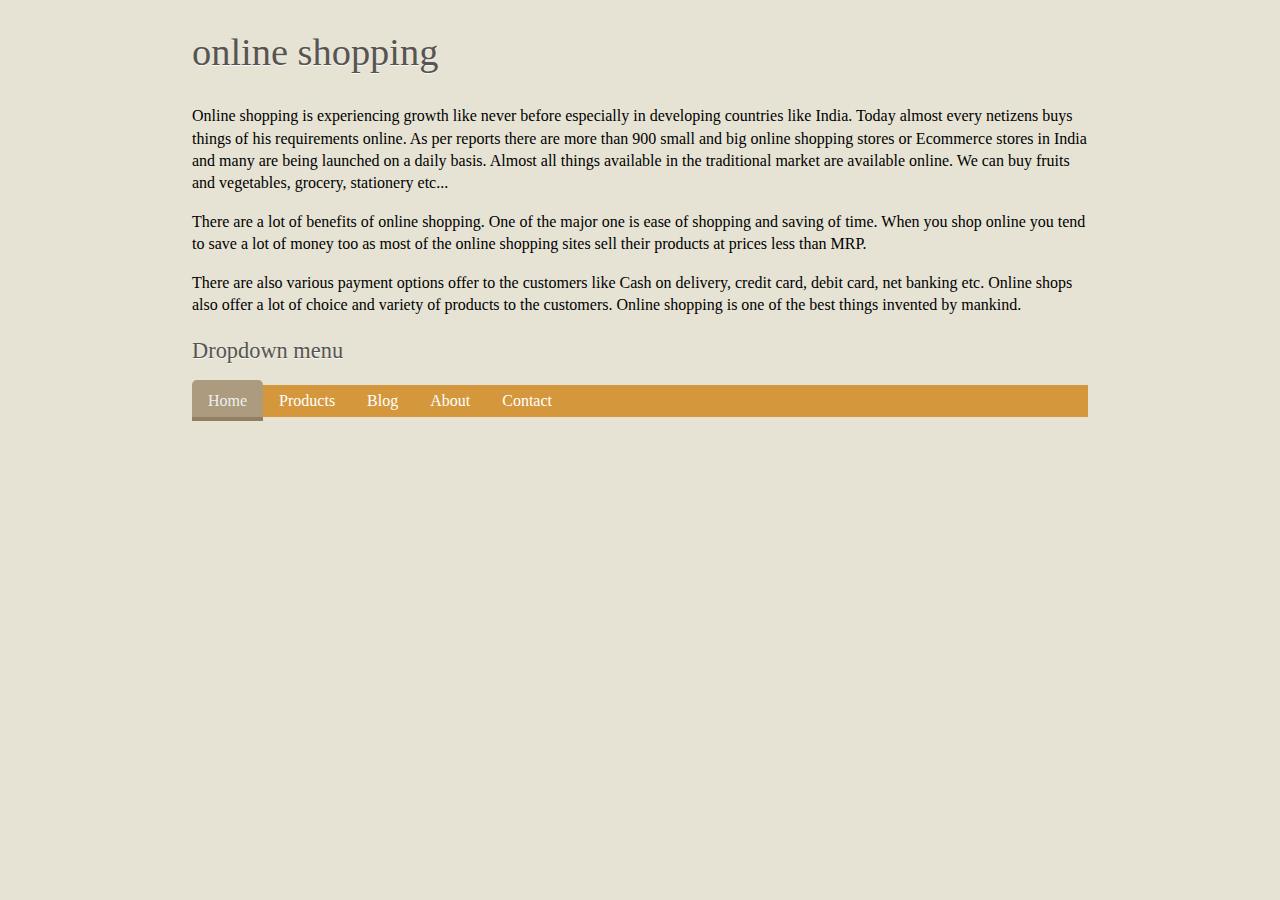
<file: menubar.html>
<!DOCTYPE HTML>
<html>
<head>
	<meta charset="UTF-8">
	<title>dropdown menu</title>
	<style>
	html {
		background: #E6E3D4;
	}

	body {
		font: 100% Georgia, "Times of Roman", Times, serif;
		line-height: 1.4;
		width: 70%;
		margin: 0 auto;
		padding-bottom: 20em;
	}

	h1, h2, h3 {
		font-size: 2.4em;
		font-weight: normal;
		text-shadow: 0 1px 0 rgba(255, 255, 255, 0.75);
		color: #575451;
	}

	h2 {
		font-size: 1.4em;
	}

	.cf:before, .cf:after {
		content:"";
		display:table;
	}

	.cf:after {
		clear:both;
	}

	/* For IE 6/7 (trigger hasLayout) */
	.cf {
		zoom:1;
	}
	/*horizontal menu styles*/
	nav {
		background: #916A3s1;
		height: 2.3em;
	}
	ul, li {
		margin: 0;
		padding: 0;
		list-style: none;
		float: left;
	}
	ul {
		background: #D5973C;
		height: 2em;
		width: 100%;
	}
	li {
		position: relative;
	}
	li a {
		display: block;
		line-height: 2em;
		padding: 0 1em;
		color: white;
		text-decoration: none;
	}
	li a:hover, .topmenu li:hover > a {
		background: #916A31;
		height: 2em;
		padding-top: .3em;
		position: relative;
		top: -.3em;
		border-radius: .3em .3em 0 0;
	}
	.current, a:hover.current, .topmenu li:hover a.current {
		background: #AD9B7F;
		color: #eee;
		padding-top: .3em;
		border-radius: .3em .3em 0 0;
		position: relative;
		top: -.3em;
		border-bottom: .3em solid #917F63;
		cursor: default;
	}
	/*dropdown menu styles*/

	ul.submenu {
		float: none;
		background: #916A31;
		width: auto;
		height: auto;
		position: absolute;
		top: 2em;
		left: -9000em;
		max-height: 0;
		-webkit-transition: max-height 0.5s ease-in-out;
		-moz-transition: max-height 0.5s ease-in-out;
		-o-transition: max-height 0.5s ease-in-out;
		-ms-transition: max-height 0.5s ease-in-out;
		transition: max-height 0.5s ease-in-out;
	}

	ul.submenu li {
		float: none;
	}

	.topmenu li:hover ul {
		left: 0;
		max-height: 10em;
	}

	ul.submenu li a {
		border-bottom: 1px solid white;
		padding: .2em 1em;
		white-space: nowrap;
	}
	ul.submenu li:last-child a {
		border-bottom: none;
	}
	ul.submenu li a:hover {
		background: #D5973C;
		height: 2em;
		padding-top: .2em;
		top: 0;
		border-radius: 0;
	}
	</style>
</head>
<body>
	<h1>online shopping</h1>
	<p>Online shopping is experiencing growth like never before especially in developing countries like India. Today almost every netizens buys things of his requirements online. As per reports there are more than 900 small and big online shopping stores or Ecommerce stores in India and many are being launched on a daily basis. Almost all things available in the traditional market are available online. We can buy fruits and vegetables, grocery, stationery etc...</p>
	<p>There are a lot of benefits of online shopping. One of the major one is ease of shopping and saving of time. When you shop online you tend to save a lot of money too as most of the online shopping sites sell their products at prices less than MRP.</p>
	<p>There are also various payment options offer to the customers like Cash on delivery, credit card, debit card, net banking etc. Online shops also offer a lot of choice and variety of products to the customers. Online shopping is one of the best things invented by mankind.</p>
	<h2>Dropdown menu</h2>
	<nav class="cf">
		<nav class="cf">
			<ul class="topmenu">
				<li><a href="home.htm" title="Home page" class="current">Home</a></li>
				<li><a href="products.htm" title="browse our products">Products</a>
					<ul class="submenu">
						<li><a href="laptops.htm" title="laptops">Laptops</a></li>
						<li><a href="tablets.htm" title="tablets">Tablets</a></li>
						<li><a href="phones.htm" title="smartphones">Smartphones</a></li>
						<li><a href="accessories.htm" title="accessories">Accessories</a></li>
					</ul>
				</li>
				<li><a href="blog.htm" title="read our blog">Blog</a>
					<ul class="submenu">
						<li><a href="recent.htm" title="recent articles">Recent articles</a></li>
						<li><a href="archive.htm" title="archives">Archives</a></li>
						<li><a href="hall.htm" title="favorite articles">Hall of fame</a></li>
					</ul>
				</li>
				<li><a href="about.htm" title="More about us">About</a></li>
				<li><a href="contact.htm" title="contact us">Contact</a>
					<ul class="submenu">
						<li><a href="service.htm" title="customer service">Customer service</a></li>
						<li><a href="register.htm" title="register for an account">Register</a></li>
						<li><a href="support.htm" title="technical support">Technical support</a></li>
					</ul>
				</li>
			</ul>
		</nav>
	</nav>
</body>
</html>
</file>
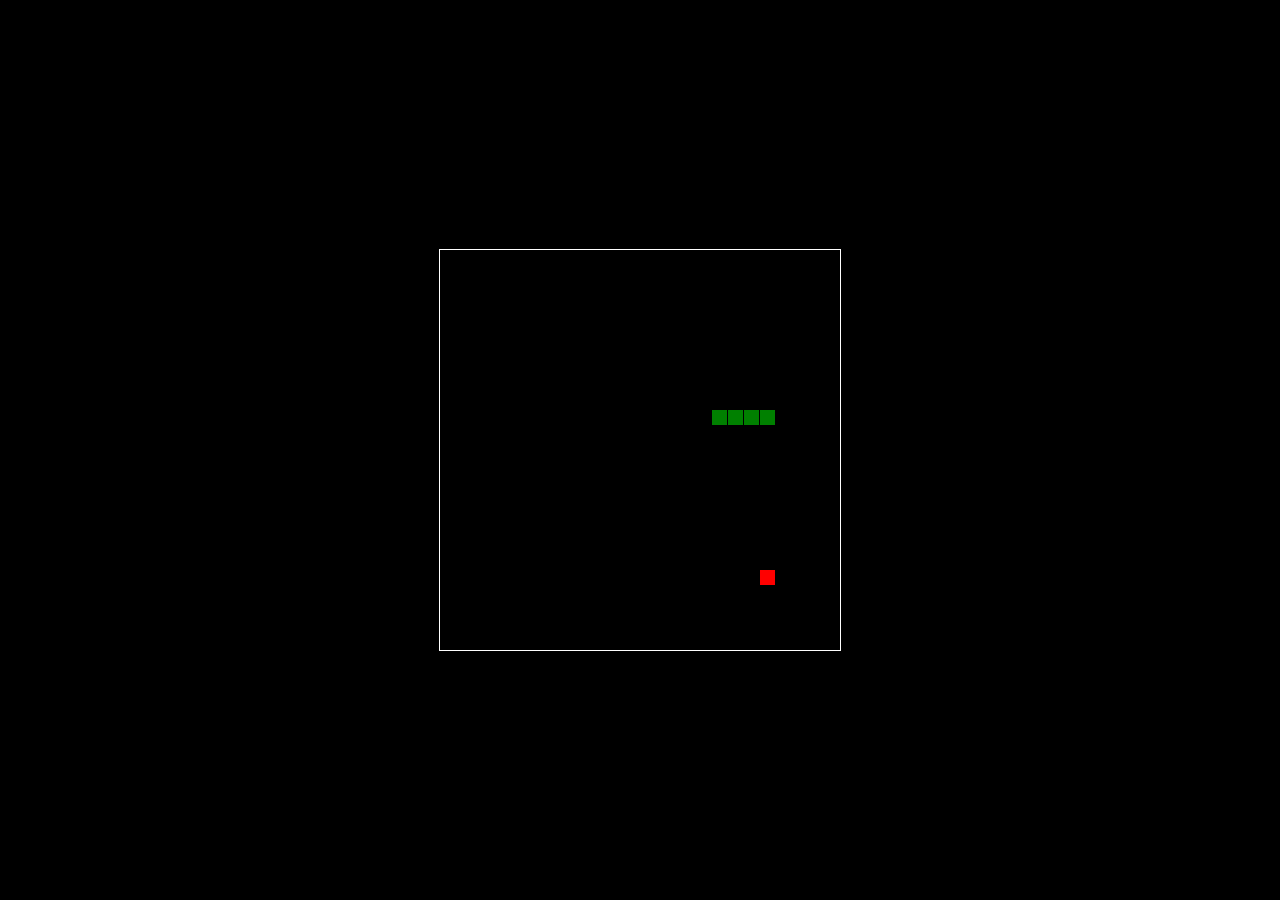
<file: snake.html>
<!DOCTYPE html>
<html>
<head>
  <title></title>
  <style>
html, body {
height: 100%;
margin: 0;
}
body {
background: black;
display: flex;
align-items: center;
justify-content: center;
}
canvas {
border: 1px solid white;
}
</style>
</head>
<body>
<canvas width="400" height="400" id="game"></canvas>
<script>
var canvas = document.getElementById('game');
var context = canvas.getContext('2d');
var grid = 16;
var count = 0;
var snake = {
x: 160,
y: 160,
// snake velocity. moves one grid length every frame in either the x or y direction
dx: grid,
dy: 0,
// keep track of all grids the snake body occupies
cells: [],
// length of the snake. grows when eating an apple
maxCells: 4
};
var apple = {
x: 320,
y: 320
};
// get random whole numbers in a specific range
// @see https://stackoverflow.com/a/1527820/2124254
function getRandomInt(min, max) {
return Math.floor(Math.random() * (max - min)) + min;
}
// game loop
function loop() {
requestAnimationFrame(loop);
// slow game loop to 15 fps instead of 60 (60/15 = 4)
if (++count < 4) {
return;
}
count = 0;
context.clearRect(0,0,canvas.width,canvas.height);
// move snake by it's velocity
snake.x += snake.dx;
snake.y += snake.dy;
// wrap snake position horizontally on edge of screen
if (snake.x < 0) {
snake.x = canvas.width - grid;
}
else if (snake.x >= canvas.width) {
snake.x = 0;
}
// wrap snake position vertically on edge of screen
if (snake.y < 0) {
snake.y = canvas.height - grid;
}
else if (snake.y >= canvas.height) {
snake.y = 0;
}
// keep track of where snake has been. front of the array is always the head
snake.cells.unshift({x: snake.x, y: snake.y});
// remove cells as we move away from them
if (snake.cells.length > snake.maxCells) {
snake.cells.pop();
}
// draw apple
context.fillStyle = 'red';
context.fillRect(apple.x, apple.y, grid-1, grid-1);
// draw snake one cell at a time
context.fillStyle = 'green';
snake.cells.forEach(function(cell, index) {
// drawing 1 px smaller than the grid creates a grid effect in the snake body so you can see how long it is
context.fillRect(cell.x, cell.y, grid-1, grid-1);
// snake ate apple
if (cell.x === apple.x && cell.y === apple.y) {
snake.maxCells++;
// canvas is 400x400 which is 25x25 grids
apple.x = getRandomInt(0, 25) * grid;
apple.y = getRandomInt(0, 25) * grid;
}
// check collision with all cells after this one (modified bubble sort)
for (var i = index + 1; i < snake.cells.length; i++) {
// snake occupies same space as a body part. reset game
if (cell.x === snake.cells[i].x && cell.y === snake.cells[i].y) {
snake.x = 160;
snake.y = 160;
snake.cells = [];
snake.maxCells = 4;
snake.dx = grid;
snake.dy = 0;
apple.x = getRandomInt(0, 25) * grid;
apple.y = getRandomInt(0, 25) * grid;
}
}
});
}
// listen to keyboard events to move the snake
document.addEventListener('keydown', function(e) {
// prevent snake from backtracking on itself by checking that it's
// not already moving on the same axis (pressing left while moving
// left won't do anything, and pressing right while moving left
// shouldn't let you collide with your own body)
// left arrow key
if (e.which === 37 && snake.dx === 0) {
snake.dx = -grid;
snake.dy = 0;
}
// up arrow key
else if (e.which === 38 && snake.dy === 0) {
snake.dy = -grid;
snake.dx = 0;
}
// right arrow key
else if (e.which === 39 && snake.dx === 0) {
snake.dx = grid;
snake.dy = 0;
}
// down arrow key
else if (e.which === 40 && snake.dy === 0) {
snake.dy = grid;
snake.dx = 0;
}
});
// start the game
requestAnimationFrame(loop);
</script>
</body>
</html>
</file>
